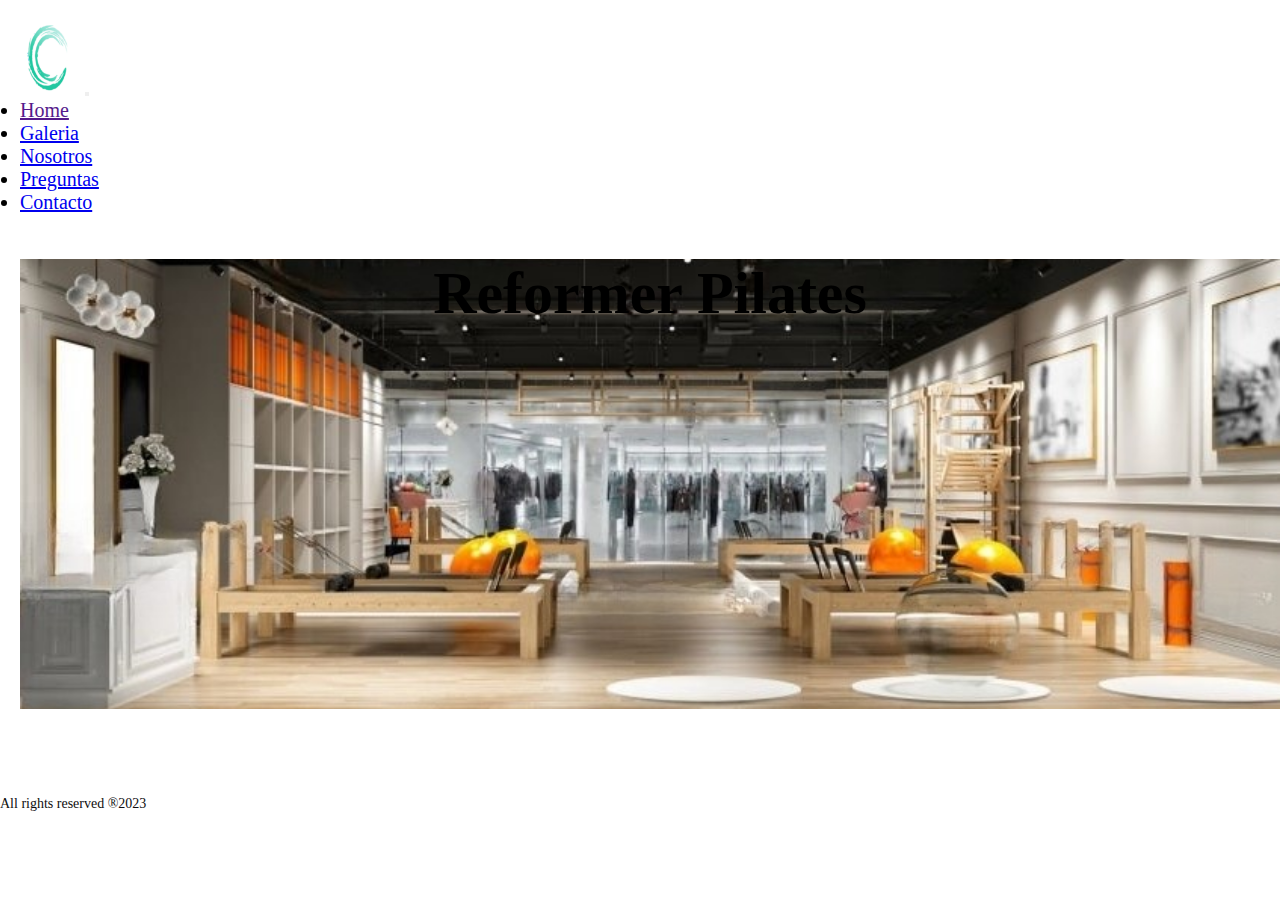
<file: index.html>
<!DOCTYPE html>
<html lang="es">

<head>
  <meta charset="UTF-8" />
  <meta http-equiv="X-UA-Compatible" content="IE=edge" />
  <meta name="viewport" content="width=device-width, initial-scale=1.0" />
  <link rel="stylesheet" href="https://cdn.jsdelivr.net/npm/bootstrap@4.6.2/dist/css/bootstrap.min.css"
    integrity="sha384-xOolHFLEh07PJGoPkLv1IbcEPTNtaed2xpHsD9ESMhqIYd0nLMwNLD69Npy4HI+N" crossorigin="anonymous">
  <link rel="stylesheet" href="https://cdnjs.cloudflare.com/ajax/libs/font-awesome/6.3.0/css/all.min.css"
    integrity="sha512-SzlrxWUlpfuzQ+pcUCosxcglQRNAq/DZjVsC0lE40xsADsfeQoEypE+enwcOiGjk/bSuGGKHEyjSoQ1zVisanQ=="
    crossorigin="anonymous" referrerpolicy="no-referrer" />
  <link rel="shortcut icon" href="Imagenes/logo.png" type="image/x-icon" />
  <link rel="stylesheet" href="estilos.css" />
  <title>Reformer Pilates</title>
</head>

<body>
  <header>
    <nav class="navbar navbar-expand-sm bg-light navbar-light">
      <img src="Imagenes/logo.png" alt="Logo" style="width:60px;">

      <!-- Links -->

      <!-- Toggler/collapsibe Button -->
      <button class="navbar-toggler " type="button" data-toggle="collapse" data-target="#collapsibleNavbar"><span
          class="navbar-toggler-icon"></span></button>
      <div class="collapse navbar-collapse" id="collapsibleNavbar">
        <ul class="navbar-nav ml-auto">
          <li class="nav-item">
            <a class="nav-link" href="">Home</a>
          </li>
          <li class="nav-item">
            <a class="nav-link" href="htmls/galeria.html">Galeria</a>
          </li>
          <li class="nav-item">
            <a class="nav-link" href="htmls/nosotros.html">Nosotros</a>
          </li>
          <li class="nav-item">
            <a class="nav-link" href="htmls/preguntas.html">Preguntas</a>
          </li>
          <li class="nav-item">
            <a class="nav-link" href="htmls/contacto.html">Contacto</a>
          </li>
        </ul>
      </div>
    </nav>

    <!-- Links end -->

  </header>

  <!-- Jumbotron -->

  <main>
    <div class="container-fluid">
      <div class="">
        <div class="jumbotron">
          <h1 class="jumbotron1">Reformer Pilates</h1>
        </div>
      </div>
    </div>
  </main>

  <!-- Jumbotron end -->


  <footer>
    <div class="d-flex justify-content-center">
      <div class="">
        <div class="redes">
          <a href="https://www.facebook.com/CamillasPilatesReformer/photos" class="facebook"><i
              class="fa-brands fa-facebook"></i></a>
          <a href="https://www.instagram.com/reformerpilates4/"><i class="fa-brands fa-instagram"></i></a>
          <a href="" class="whatsapp"><i class="fa-brands fa-whatsapp"></i></a>
        </div>
      </div>
    </div>
    <p>All rights reserved ®2023</p>
  </footer>

  <script src="https://cdn.jsdelivr.net/npm/jquery@3.5.1/dist/jquery.slim.min.js"
    integrity="sha384-DfXdz2htPH0lsSSs5nCTpuj/zy4C+OGpamoFVy38MVBnE+IbbVYUew+OrCXaRkfj" crossorigin="anonymous">
  </script>
  <script src="https://cdn.jsdelivr.net/npm/popper.js@1.16.1/dist/umd/popper.min.js"
    integrity="sha384-9/reFTGAW83EW2RDu2S0VKaIzap3H66lZH81PoYlFhbGU+6BZp6G7niu735Sk7lN" crossorigin="anonymous">
  </script>
  <script src="https://cdn.jsdelivr.net/npm/bootstrap@4.6.2/dist/js/bootstrap.min.js"
    integrity="sha384-+sLIOodYLS7CIrQpBjl+C7nPvqq+FbNUBDunl/OZv93DB7Ln/533i8e/mZXLi/P+" crossorigin="anonymous">
  </script>
</body>

</html>
</file>
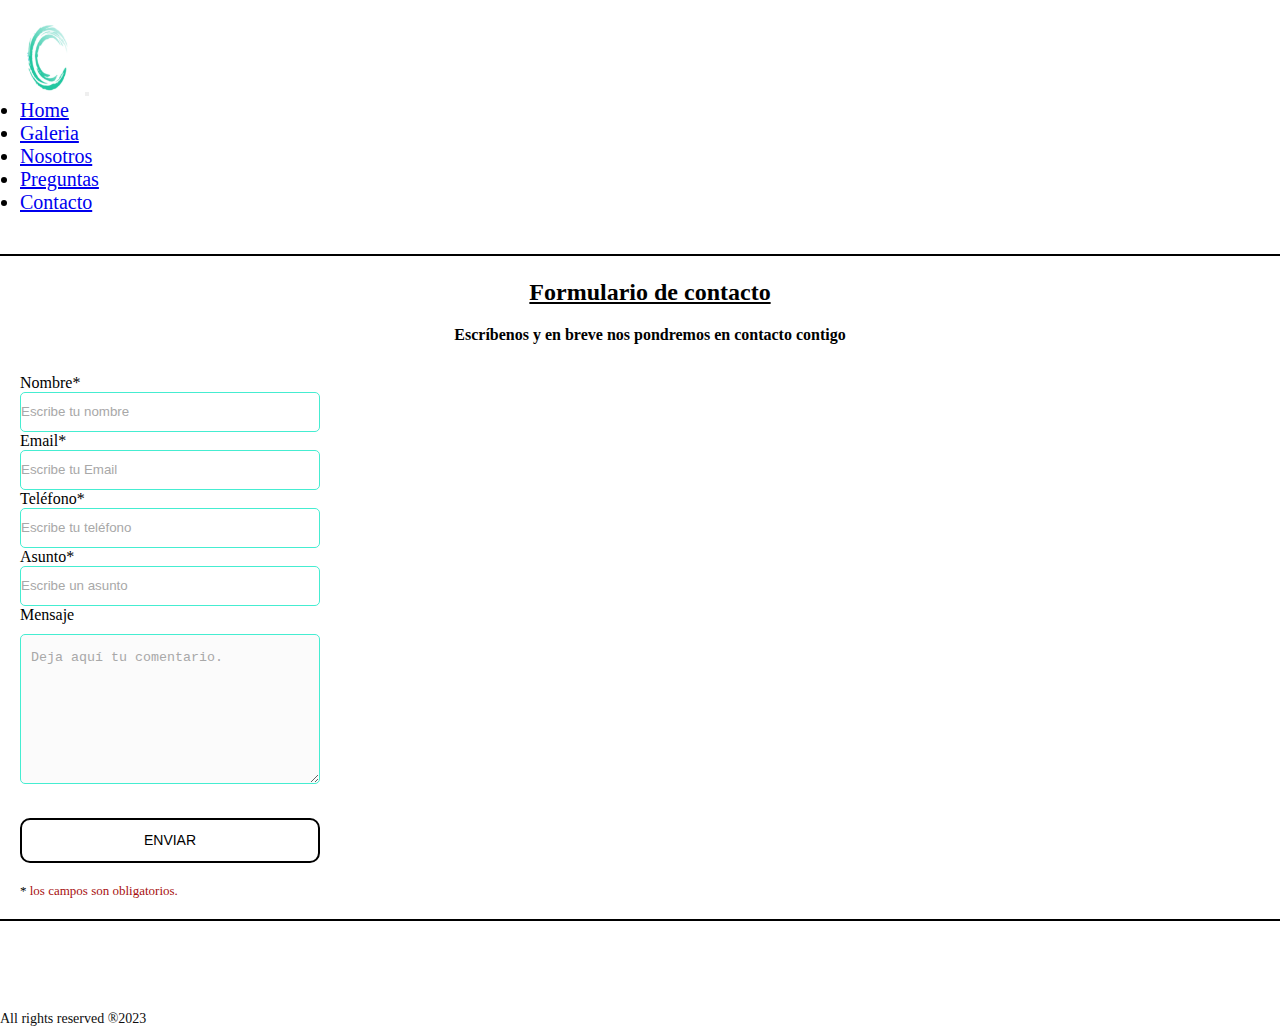
<file: htmls/contacto.html>
<!DOCTYPE html>
<html lang="es">

<head>
    <meta charset="UTF-8" />
    <meta http-equiv="X-UA-Compatible" content="IE=edge" />
    <meta name="viewport" content="width=device-width, initial-scale=1.0" />
    <link rel="stylesheet" href="https://cdn.jsdelivr.net/npm/bootstrap@4.6.2/dist/css/bootstrap.min.css"
        integrity="sha384-xOolHFLEh07PJGoPkLv1IbcEPTNtaed2xpHsD9ESMhqIYd0nLMwNLD69Npy4HI+N" crossorigin="anonymous">
    <link rel="stylesheet" href="https://cdnjs.cloudflare.com/ajax/libs/font-awesome/6.3.0/css/all.min.css"
        integrity="sha512-SzlrxWUlpfuzQ+pcUCosxcglQRNAq/DZjVsC0lE40xsADsfeQoEypE+enwcOiGjk/bSuGGKHEyjSoQ1zVisanQ=="
        crossorigin="anonymous" referrerpolicy="no-referrer" />
    <link rel="stylesheet" href="../estilos.css" />
    <link rel="shortcut icon" href="../Imagenes/logo.png" type="image/x-icon" />
    <title>Contacto</title>
</head>

<body id="contacto">
    <header>
        <nav class="navbar navbar-expand-sm bg-light navbar-light">
            <img src="../Imagenes/logo.png" alt="Logo" style="width:60px;">

            <!-- Links -->
            <button class="navbar-toggler " type="button" data-toggle="collapse" data-target="#collapsibleNavbar"><span
                    class="navbar-toggler-icon"></span></button>
            <div class="collapse navbar-collapse" id="collapsibleNavbar">
                <ul class="navbar-nav ml-auto">
                    <li class="nav-item">
                        <a class="nav-link" href="../index.html">Home</a>
                    </li>
                    <li class="nav-item">
                        <a class="nav-link" href="./galeria.html">Galeria</a>
                    </li>
                    <li class="nav-item">
                        <a class="nav-link" href="./nosotros.html">Nosotros</a>
                    </li>
                    <li class="nav-item">
                        <a class="nav-link" href="./preguntas.html">Preguntas</a>
                    </li>
                    <li class="nav-item">
                        <a class="nav-link" href="./contacto.html">Contacto</a>
                    </li>
                </ul>
            </div>
        </nav>

        <!-- Link end -->

    </header>
    <h2 class="linea"></h2>
    <main id="contacto">
        <div class="form">
            <h2 class="form1"><ins>Formulario de contacto</ins></h2>
            <h3 class="form2">Escríbenos y en breve nos pondremos en contacto contigo</h3>
        </div>
        <div class="d-flex justify-content-center">
            <form>
                <div class="form-group">
                    <label for="nombre" class="colocar_nombre">Nombre*<span class="obligatorio"></span></label><input
                        type="text" name="introducir_nombre" id="nombre" required="obligatorio"
                        placeholder="Escribe tu nombre" />
                </div>
                <div class="form-group">
                    <label for="email" class="colocar_email">Email*<span class="obligatorio"></span></label><input
                        type="email" name="introducir_email" id="email" required="obligatorio"
                        placeholder="Escribe tu Email" />
                </div>
                <div class="form-group">
                    <label for="telefone" class="colocar_telefono">Teléfono*</label><input type="tel"
                        name="introducir_telefono" id="telefono" placeholder="Escribe tu teléfono" />
                </div>
                <div class="form-group">
                    <label for="asunto" class="colocar_asunto">Asunto*<span class="obligatorio"></span></label><input
                        type="text" name="introducir_asunto" id="assunto" required="obligatorio"
                        placeholder="Escribe un asunto" />
                    <div>
                        <label for="mensaje" class="colocar_mensaje">Mensaje<span
                                class="obligatorio"></span></label><textarea name="introducir_mensaje"
                            class="texto_mensaje" id="mensaje" required="obligatorio"
                            placeholder="Deja aquí tu comentario."></textarea>
                    </div>
                    <button class="buttoncon" type="submit" name="enviar_formulario" id="enviar">
                        <p>Enviar</p>
                    </button>
                    <div class="aviso"><span class="obligatorio"> * </span>los campos son obligatorios.
                    </div>
            </form>
        </div>
    </main>
    <h2 class="linea"></h2>
    <footer>
        <div class="container d-flex justify-content-center">
            <div class="row">
                <div class="redes">
                    <a href="https://www.facebook.com/CamillasPilatesReformer/photos" class="facebook"><i
                            class="fa-brands fa-facebook"></i></a>
                    <a href="https://www.instagram.com/reformerpilates4/"><i class="fa-brands fa-instagram"></i></a>
                    <a href="" class="whatsapp"><i class="fa-brands fa-whatsapp"></i></a>
                </div>
            </div>
        </div>
        <p>All rights reserved ®2023</p>
    </footer>
    <script src="https://cdn.jsdelivr.net/npm/jquery@3.5.1/dist/jquery.slim.min.js"
        integrity="sha384-DfXdz2htPH0lsSSs5nCTpuj/zy4C+OGpamoFVy38MVBnE+IbbVYUew+OrCXaRkfj" crossorigin="anonymous">
    </script>
    <script src="https://cdn.jsdelivr.net/npm/popper.js@1.16.1/dist/umd/popper.min.js"
        integrity="sha384-9/reFTGAW83EW2RDu2S0VKaIzap3H66lZH81PoYlFhbGU+6BZp6G7niu735Sk7lN" crossorigin="anonymous">
    </script>
    <script src="https://cdn.jsdelivr.net/npm/bootstrap@4.6.2/dist/js/bootstrap.min.js"
        integrity="sha384-+sLIOodYLS7CIrQpBjl+C7nPvqq+FbNUBDunl/OZv93DB7Ln/533i8e/mZXLi/P+" crossorigin="anonymous">
    </script>
</body>

</html>
</file>
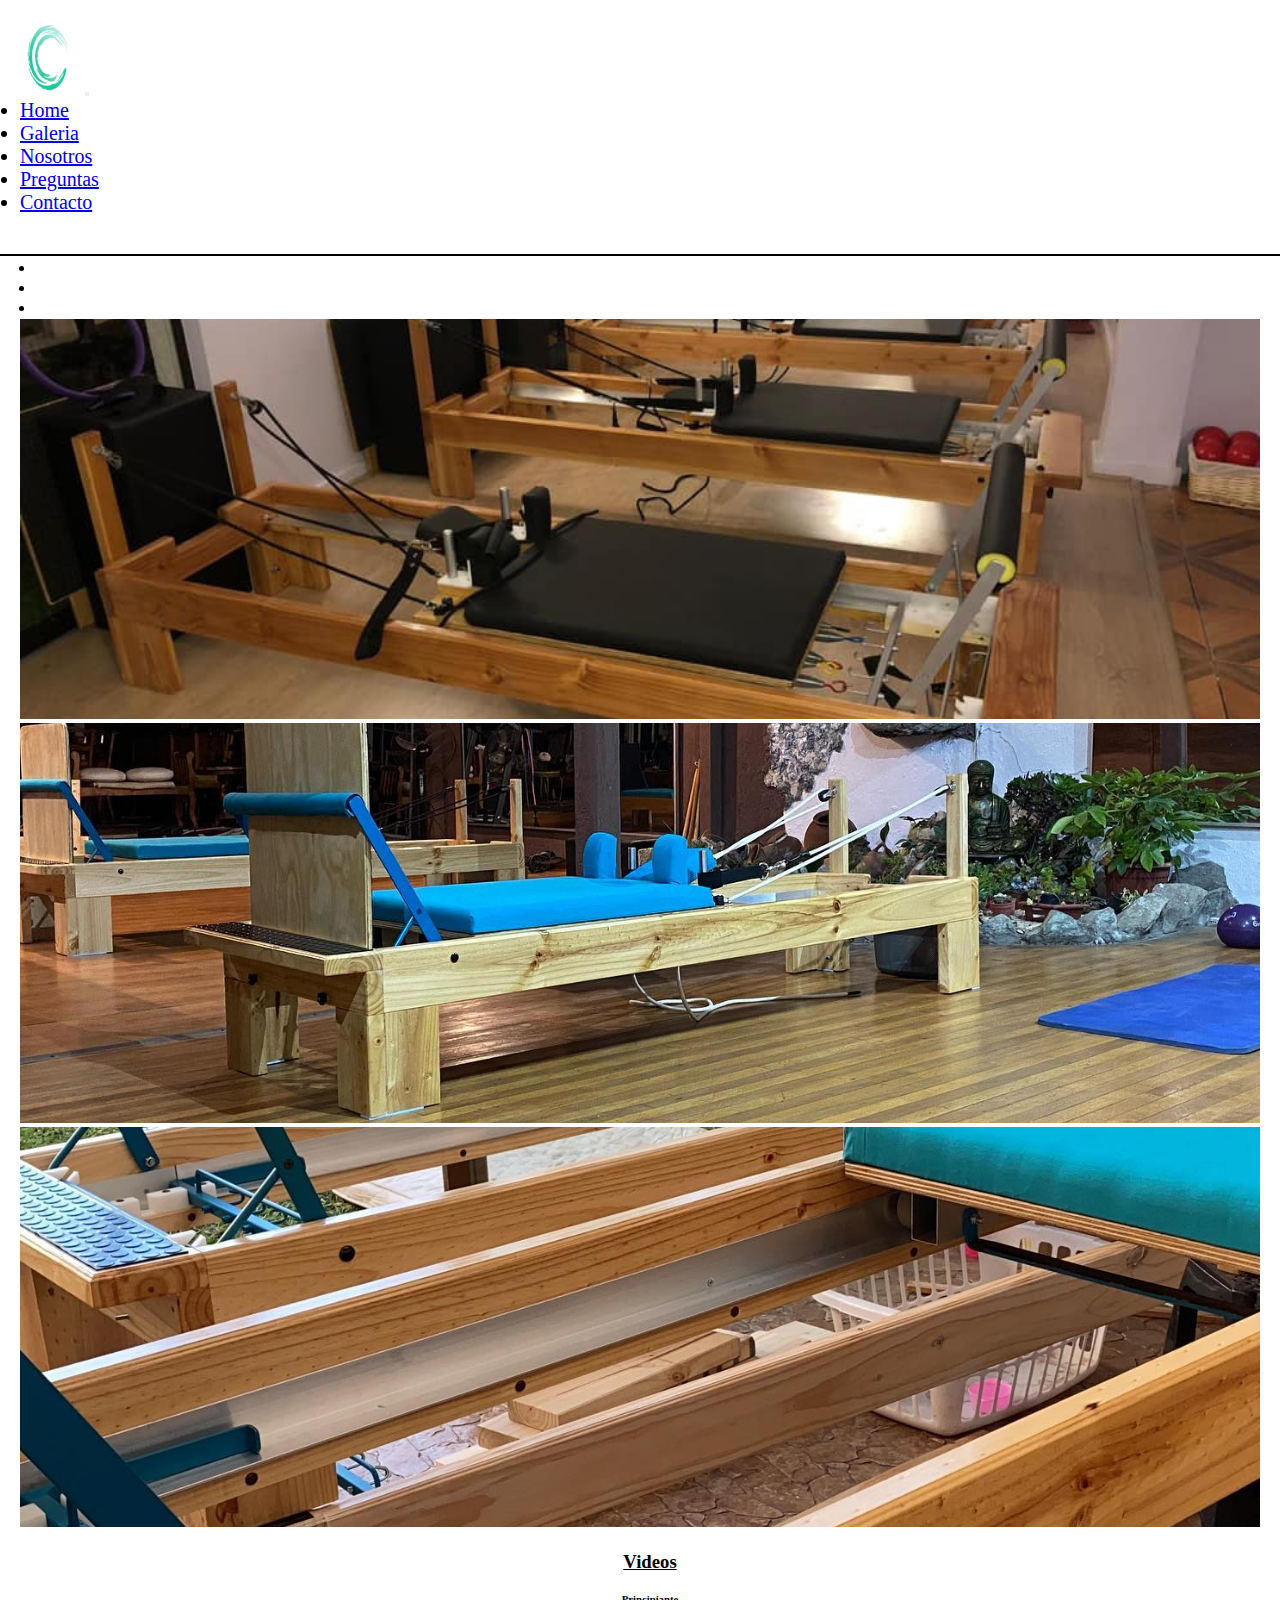
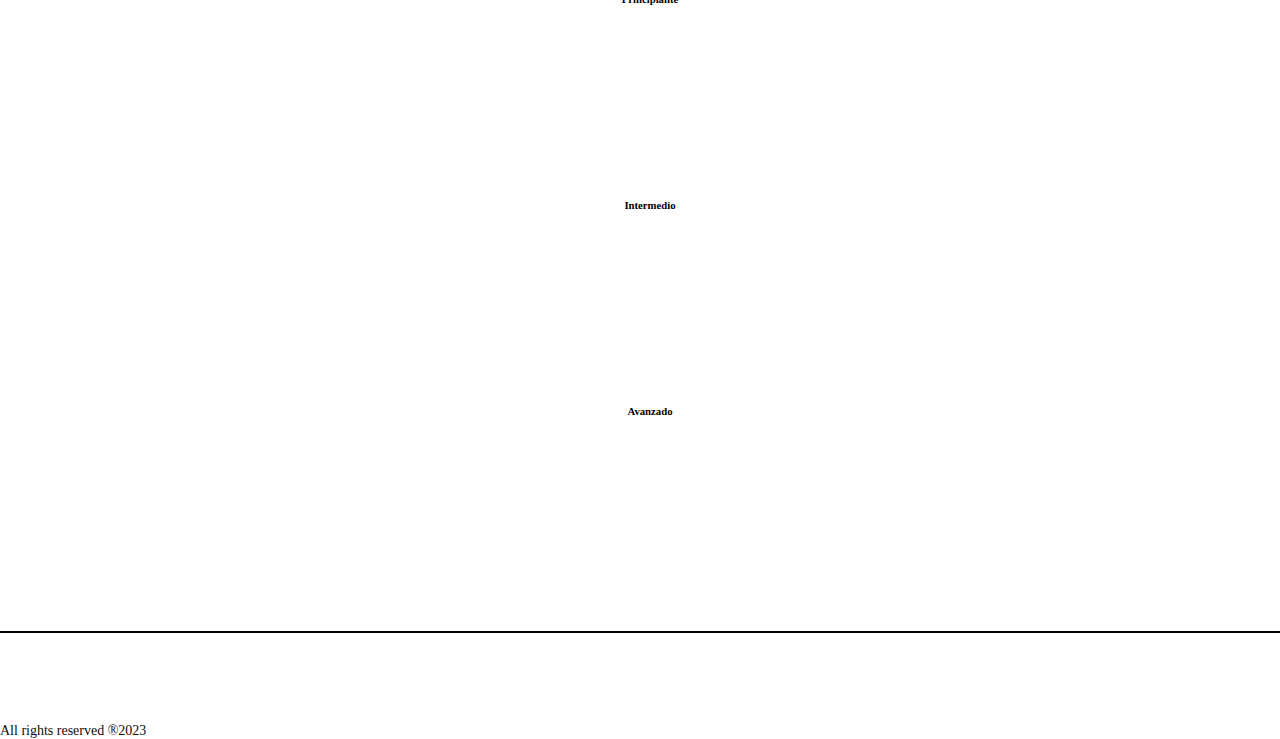
<file: htmls/galeria.html>
<!DOCTYPE html>
<html lang="es">

<head>
    <meta charset="UTF-8" />
    <meta http-equiv="X-UA-Compatible" content="IE=edge" />
    <meta name="viewport" content="width=device-width, initial-scale=1.0" />
    <link rel="stylesheet" href="https://cdn.jsdelivr.net/npm/bootstrap@4.6.2/dist/css/bootstrap.min.css"
        integrity="sha384-xOolHFLEh07PJGoPkLv1IbcEPTNtaed2xpHsD9ESMhqIYd0nLMwNLD69Npy4HI+N" crossorigin="anonymous">
    <link rel="stylesheet" href="https://cdnjs.cloudflare.com/ajax/libs/font-awesome/6.3.0/css/all.min.css"
        integrity="sha512-SzlrxWUlpfuzQ+pcUCosxcglQRNAq/DZjVsC0lE40xsADsfeQoEypE+enwcOiGjk/bSuGGKHEyjSoQ1zVisanQ=="
        crossorigin="anonymous" referrerpolicy="no-referrer" />
    <link rel="stylesheet" href="../estilos.css">
    <link rel="shortcut icon" href="../Imagenes/logo.png" type="image/x-icon">
    <title>Galeria</title>
</head>

<body>
    <header>
        <nav class="navbar navbar-expand-sm bg-light navbar-light">
            <img src="../Imagenes/logo.png" alt="Logo" style="width:60px;">

            <!-- Links -->
            <button class="navbar-toggler" type="button" data-toggle="collapse" data-target="#collapsibleNavbar"><span
                    class="navbar-toggler-icon"></span></button>
            <div class="collapse navbar-collapse" id="collapsibleNavbar">
                <ul class="navbar-nav ml-auto">
                    <li class="nav-item">
                        <a class="nav-link" href="../index.html">Home</a>
                    </li>
                    <li class="nav-item">
                        <a class="nav-link" href="./galeria.html">Galeria</a>
                    </li>
                    <li class="nav-item">
                        <a class="nav-link" href="./nosotros.html">Nosotros</a>
                    </li>
                    <li class="nav-item">
                        <a class="nav-link" href="./preguntas.html">Preguntas</a>
                    </li>
                    <li class="nav-item">
                        <a class="nav-link" href="./contacto.html">Contacto</a>
                    </li>
                </ul>
            </div>
        </nav>

        <!-- Link end -->

    </header>
    <h2 class="linea"></h2>
    <main id="galerias">
        <section class="carousel1">

            <!-- Carousel beggin -->

            <div id="demo" class="carousel slide" data-ride="carousel">

                <!-- Indicators -->

                <ul class="carousel-indicators">
                    <li data-target="#demo" data-slide-to="0" class="active"></li>
                    <li data-target="#demo" data-slide-to="1"></li>
                    <li data-target="#demo" data-slide-to="2"></li>
                </ul>

                <!-- The slideshow -->

                <div class="carousel-inner">
                    <div class="carousel-item active">
                        <img src="../Imagenes/camilla1.jpg" alt="Los Angeles" />
                    </div>
                    <div class="carousel-item">
                        <img src="../Imagenes/camilla2.jpg" alt="Chicago" />
                    </div>
                    <div class="carousel-item">
                        <img src="../Imagenes/camilla3.jpg" alt="New York" />
                    </div>
                </div>

                <!-- Left and right controls -->

                <a class="carousel-control-prev" href="#demo" data-slide="prev">
                    <span class="carousel-control-prev-icon"></span>
                </a>
                <a class="carousel-control-next" href="#demo" data-slide="next">
                    <span class="carousel-control-next-icon"></span>
                </a>
            </div>
        </section>
        <section class="container-fluid videos">
            <div class="row">
                <aside class="col-md-12">
                    <h3><ins>Videos</ins></h3>
                </aside>
            </div>
        </section>

        <!--Videos beggin  -->

        <div class="row videos1">
            <div class="col-md-4 bg-light">
                <h6>Principiante</h6>
                <div class="row">
                    <div class="embed-responsive embed-responsive-16by9">
                        <iframe class="embed-responsive-item" src="https://www.youtube.com/embed/UXvx_L4qRwY"
                            allowfullscreen frameborder="0"></iframe>
                    </div>
                </div>
            </div>
            <div class="col-md-4 bg-light">
                <h6>Intermedio</h6>
                <div class="row">
                    <div class=" col embed-responsive embed-responsive-16by9">
                        <iframe class="embed-responsive-item" src="https://www.youtube.com/embed/kTsSDHn4WPI"
                            allowfullscreen frameborder="0"></iframe>
                    </div>
                </div>
            </div>
            <div class="col-md-4 bg-light">
                <h6>Avanzado</h6>
                <div class="row">
                    <div class="embed-responsive embed-responsive-16by9">
                        <iframe class="embed-responsive-item" src="https://www.youtube.com/embed/kOWvuIFZQvA"
                            allowfullscreen frameborder="0"></iframe>
                    </div>
                </div>
            </div>
        </div>

        <!-- Videos end -->

        <!-- Carousel end -->

    </main>
    <h2 class="linea"></h2>
    <footer>
        <div class="container d-flex justify-content-center">
            <div class="row">
                <div class="redes">
                    <a href="https://www.facebook.com/CamillasPilatesReformer/photos" class="facebook"><i
                            class="fa-brands fa-facebook"></i></a>
                    <a href="https://www.instagram.com/reformerpilates4/"><i class="fa-brands fa-instagram"></i></a>
                    <a href="" class="whatsapp"><i class="fa-brands fa-whatsapp"></i></a>
                </div>
            </div>
        </div>
        <p>All rights reserved ®2023</p>
    </footer>
    <script src="https://cdn.jsdelivr.net/npm/jquery@3.5.1/dist/jquery.slim.min.js"
        integrity="sha384-DfXdz2htPH0lsSSs5nCTpuj/zy4C+OGpamoFVy38MVBnE+IbbVYUew+OrCXaRkfj" crossorigin="anonymous">
    </script>
    <script src="https://cdn.jsdelivr.net/npm/popper.js@1.16.1/dist/umd/popper.min.js"
        integrity="sha384-9/reFTGAW83EW2RDu2S0VKaIzap3H66lZH81PoYlFhbGU+6BZp6G7niu735Sk7lN" crossorigin="anonymous">
    </script>
    <script src="https://cdn.jsdelivr.net/npm/bootstrap@4.6.2/dist/js/bootstrap.min.js"
        integrity="sha384-+sLIOodYLS7CIrQpBjl+C7nPvqq+FbNUBDunl/OZv93DB7Ln/533i8e/mZXLi/P+" crossorigin="anonymous">
    </script>
</body>

</html>
</file>
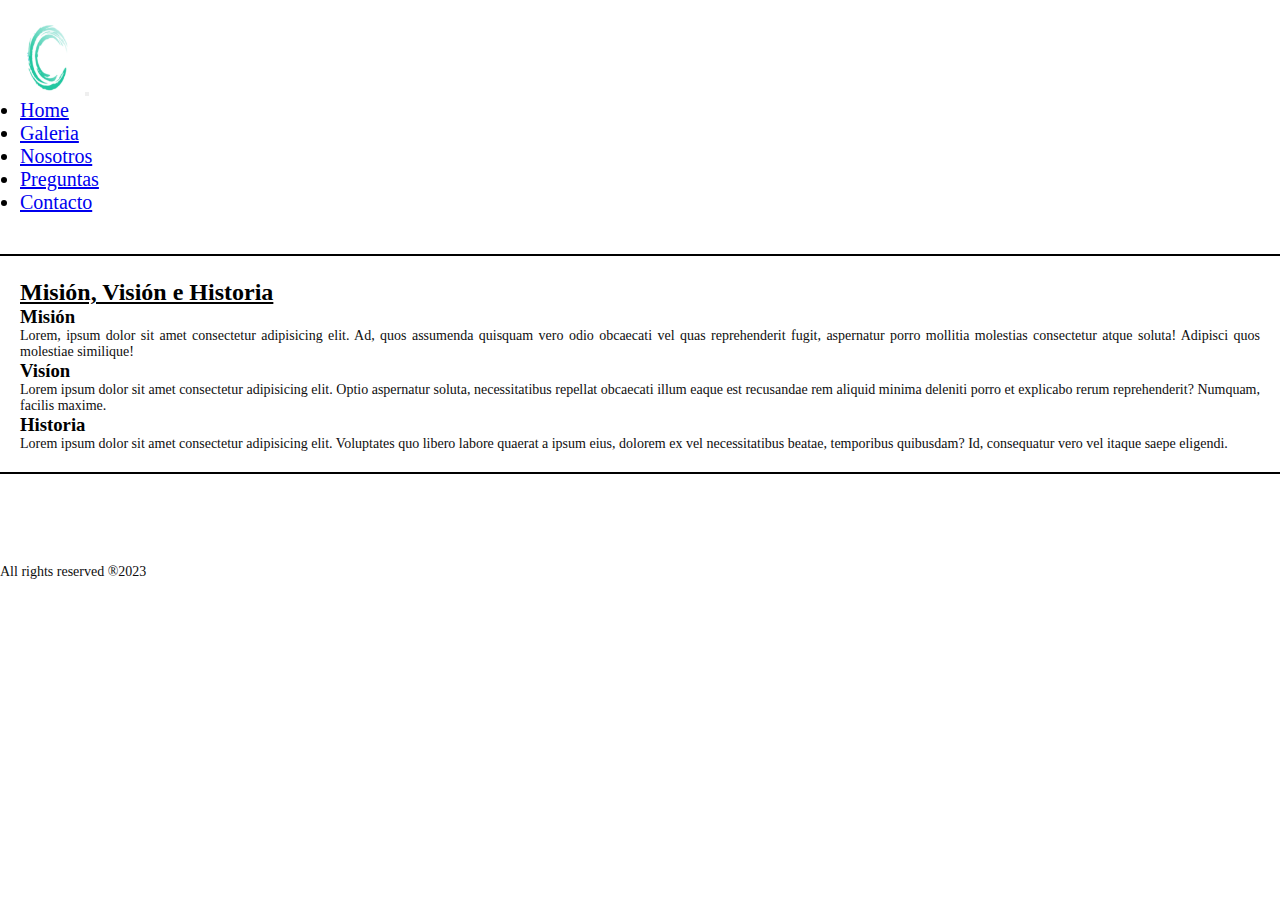
<file: htmls/nosotros.html>
<!DOCTYPE html>
<html lang="es">

<head>
    <meta charset="UTF-8" />
    <meta http-equiv="X-UA-Compatible" content="IE=edge" />
    <meta name="viewport" content="width=device-width, initial-scale=1.0" />
    <link rel="stylesheet" href="https://cdn.jsdelivr.net/npm/bootstrap@4.6.2/dist/css/bootstrap.min.css"
        integrity="sha384-xOolHFLEh07PJGoPkLv1IbcEPTNtaed2xpHsD9ESMhqIYd0nLMwNLD69Npy4HI+N" crossorigin="anonymous">
    <link rel="stylesheet" href="https://cdnjs.cloudflare.com/ajax/libs/font-awesome/6.3.0/css/all.min.css"
        integrity="sha512-SzlrxWUlpfuzQ+pcUCosxcglQRNAq/DZjVsC0lE40xsADsfeQoEypE+enwcOiGjk/bSuGGKHEyjSoQ1zVisanQ=="
        crossorigin="anonymous" referrerpolicy="no-referrer" />
    <link rel="stylesheet" href="../estilos.css">
    <link rel="shortcut icon" href="../Imagenes/logo.png" type="image/x-icon">
    <title>Nosotros</title>
</head>

<body>
    <header>
        <nav class="navbar navbar-expand-sm bg-light navbar-light">
            <img src="../Imagenes/logo.png" alt="Logo" style="width:60px;">

            <!-- Links -->
            <button class="navbar-toggler " type="button" data-toggle="collapse" data-target="#collapsibleNavbar"><span
                    class="navbar-toggler-icon"></span></button>
            <div class="collapse navbar-collapse" id="collapsibleNavbar">
                <ul class="navbar-nav ml-auto">
                    <li class="nav-item">
                        <a class="nav-link" href="../index.html">Home</a>
                    </li>
                    <li class="nav-item">
                        <a class="nav-link" href="./galeria.html">Galeria</a>
                    </li>
                    <li class="nav-item">
                        <a class="nav-link" href="./nosotros.html">Nosotros</a>
                    </li>
                    <li class="nav-item">
                        <a class="nav-link" href="./preguntas.html">Preguntas</a>
                    </li>
                    <li class="nav-item">
                        <a class="nav-link" href="./contacto.html">Contacto</a>
                    </li>
                </ul>
            </div>
        </nav>

        <!-- Link end -->

    </header>
    <h2 class="linea"></h2>
    <main id="nosotros">
        <div class="d-flex justify-content-center">
            <h2 class="nos"><ins>Misión, Visión e Historia</ins></h2>
        </div>
        <div class="contenedor">
            <div class="cont1">
                <h3 class="nos1">Misión</h3>
                <p class="alinear">Lorem, ipsum dolor sit amet consectetur adipisicing elit. Ad, quos assumenda quisquam vero odio
                    obcaecati vel quas reprehenderit fugit, aspernatur porro mollitia molestias consectetur atque
                    soluta! Adipisci quos molestiae similique!</p>
            </div>
            <div class="cont2">
                <h3 class="nos2">Visíon</h3>
                <p class="alinear">Lorem ipsum dolor sit amet consectetur adipisicing elit. Optio aspernatur soluta, necessitatibus
                    repellat obcaecati illum eaque est recusandae rem aliquid minima deleniti porro et explicabo rerum
                    reprehenderit? Numquam, facilis maxime.</p>
            </div>
            <div class="cont3">
                <h3 class="nos3">Historia</h3>
                <p class="alinear">Lorem ipsum dolor sit amet consectetur adipisicing elit. Voluptates quo libero labore quaerat a ipsum
                    eius, dolorem ex vel necessitatibus beatae, temporibus quibusdam? Id, consequatur vero vel itaque
                    saepe eligendi.</p>
            </div>
        </div>
        </section>
    </main>
    <h2 class="linea"></h2>
    <footer>
        <div class="container d-flex justify-content-center">
            <div class="row">
                <div class="redes">
                    <a href="https://www.facebook.com/CamillasPilatesReformer/photos" class="facebook"><i
                            class="fa-brands fa-facebook"></i></a>
                    <a href="https://www.instagram.com/reformerpilates4/"><i class="fa-brands fa-instagram"></i></a>
                    <a href="" class="whatsapp"><i class="fa-brands fa-whatsapp"></i></a>
                </div>
            </div>
        </div>
        <p>All rights reserved ®2023</p>
    </footer>
    <script src="https://cdn.jsdelivr.net/npm/jquery@3.5.1/dist/jquery.slim.min.js"
        integrity="sha384-DfXdz2htPH0lsSSs5nCTpuj/zy4C+OGpamoFVy38MVBnE+IbbVYUew+OrCXaRkfj" crossorigin="anonymous">
    </script>
    <script src="https://cdn.jsdelivr.net/npm/popper.js@1.16.1/dist/umd/popper.min.js"
        integrity="sha384-9/reFTGAW83EW2RDu2S0VKaIzap3H66lZH81PoYlFhbGU+6BZp6G7niu735Sk7lN" crossorigin="anonymous">
    </script>
    <script src="https://cdn.jsdelivr.net/npm/bootstrap@4.6.2/dist/js/bootstrap.min.js"
        integrity="sha384-+sLIOodYLS7CIrQpBjl+C7nPvqq+FbNUBDunl/OZv93DB7Ln/533i8e/mZXLi/P+" crossorigin="anonymous">
    </script>
</body>

</html>
</file>
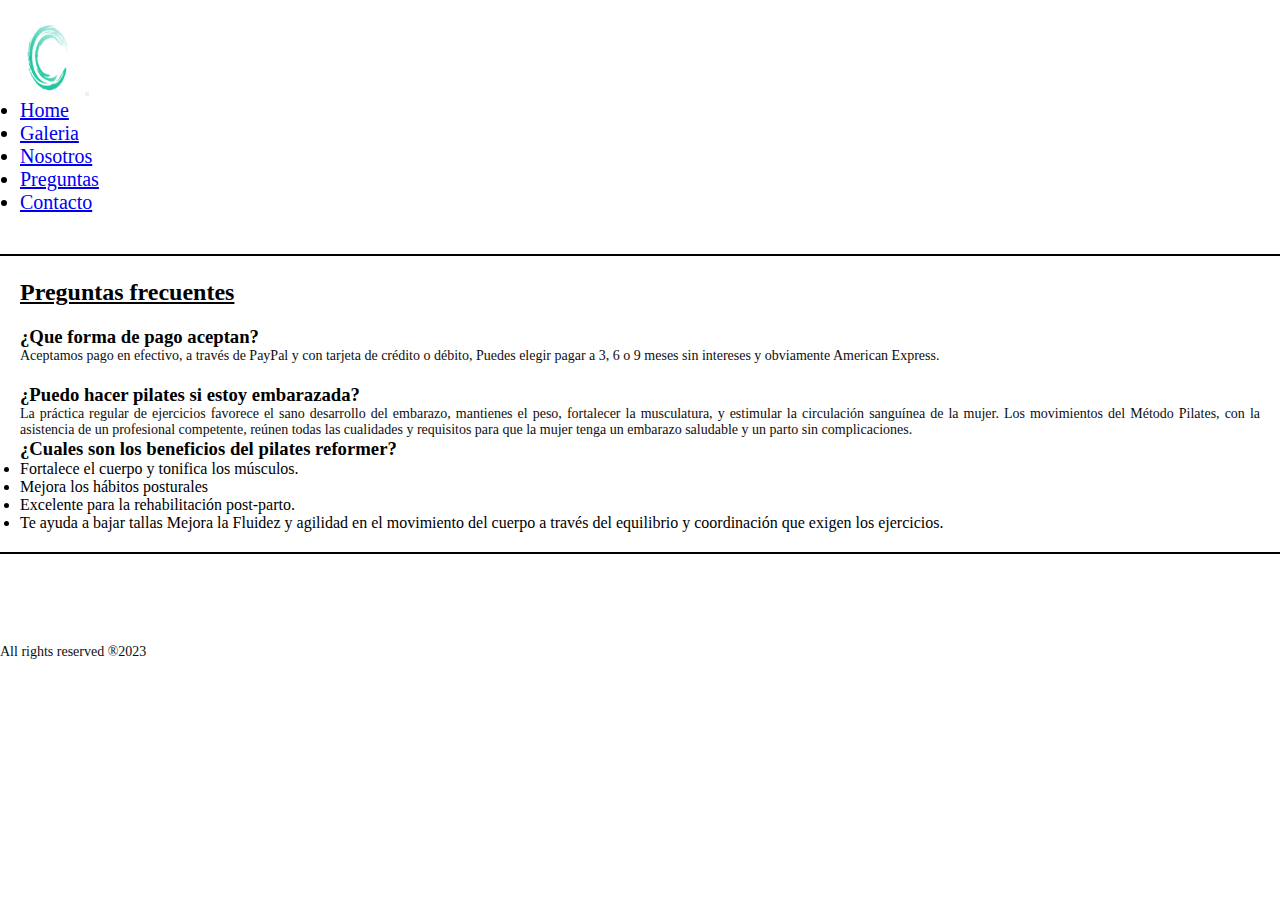
<file: htmls/preguntas.html>
<!DOCTYPE html>
<html lang="es">

<head>
    <meta charset="UTF-8" />
    <meta http-equiv="X-UA-Compatible" content="IE=edge" />
    <meta name="viewport" content="width=device-width, initial-scale=1.0" />
    <link rel="stylesheet" href="https://cdn.jsdelivr.net/npm/bootstrap@4.6.2/dist/css/bootstrap.min.css"
        integrity="sha384-xOolHFLEh07PJGoPkLv1IbcEPTNtaed2xpHsD9ESMhqIYd0nLMwNLD69Npy4HI+N" crossorigin="anonymous">
    <link rel="stylesheet" href="https://cdnjs.cloudflare.com/ajax/libs/font-awesome/6.3.0/css/all.min.css"
        integrity="sha512-SzlrxWUlpfuzQ+pcUCosxcglQRNAq/DZjVsC0lE40xsADsfeQoEypE+enwcOiGjk/bSuGGKHEyjSoQ1zVisanQ=="
        crossorigin="anonymous" referrerpolicy="no-referrer" />
    <link rel="stylesheet" href="../estilos.css">
    <link rel="shortcut icon" href="../Imagenes/logo.png" type="image/x-icon">
    <title>Preguntas</title>
</head>

<body id="Questions">
    <header>
        <nav class="navbar navbar-expand-sm bg-light navbar-light">
            <img src="../Imagenes/logo.png" alt="Logo" style="width:60px;">

            <!-- Links -->
            <button class="navbar-toggler " type="button" data-toggle="collapse" data-target="#collapsibleNavbar"><span
                    class="navbar-toggler-icon"></span></button>
            <div class="collapse navbar-collapse" id="collapsibleNavbar">
                <ul class="navbar-nav ml-auto">
                    <li class="nav-item">
                        <a class="nav-link" href="../index.html">Home</a>
                    </li>
                    <li class="nav-item">
                        <a class="nav-link" href="./galeria.html">Galeria</a>
                    </li>
                    <li class="nav-item">
                        <a class="nav-link" href="./nosotros.html">Nosotros</a>
                    </li>
                    <li class="nav-item">
                        <a class="nav-link" href="./preguntas.html">Preguntas</a>
                    </li>
                    <li class="nav-item">
                        <a class="nav-link" href="./contacto.html">Contacto</a>
                    </li>
                </ul>
            </div>
        </nav>

        <!-- Link end -->

    </header>
    <h2 class="linea"></h2>
    <main id="preguntas">
        <section>
            <div class="d-flex justify-content-center">
                <h2 class="pre"><ins>Preguntas frecuentes</ins></h2>
            </div>
            <div class="d-flex flex-column">
                <div class="p-2">
                    <h3 class="pre">¿Que forma de pago aceptan?</h3>
                    <p class="alinear">Aceptamos pago en efectivo, a través de PayPal y con tarjeta de crédito o débito, Puedes elegir
                        pagar a 3, 6 o 9 meses sin intereses y obviamente American Express.</p>
                </div>
                <div class="p-2">
                    <h3 class="pre">¿Puedo hacer pilates si estoy embarazada?</h3>
                    <p class="alinear">La práctica regular de ejercicios favorece el sano desarrollo del embarazo, mantienes el peso,
                        fortalecer la musculatura, y estimular la circulación sanguínea de la mujer. Los movimientos del
                        Método Pilates, con la asistencia de un profesional competente, reúnen todas las cualidades y
                        requisitos para que la mujer tenga un embarazo saludable y un parto sin complicaciones.</p>
                </div>
                <div class="p-2">
                    <h3>¿Cuales son los beneficios del pilates reformer?</h2>
                        <ul>
                            <li>Fortalece el cuerpo y tonifica los músculos.</li>
                            <li>Mejora los hábitos posturales</li>
                            <li>Excelente para la rehabilitación post-parto.</li>
                            <li>Te ayuda a bajar tallas Mejora la Fluidez y agilidad en el movimiento del cuerpo a
                                través del equilibrio y coordinación que exigen los ejercicios.</li>
                        </ul>
                </div>
            </div>
        </section>
    </main>
    <h2 class="linea"></h2>
    <footer>
        <div class="container d-flex justify-content-center">
            <div class="row">
                <div class="redes">
                    <a href="https://www.facebook.com/CamillasPilatesReformer/photos" class="facebook"><i
                            class="fa-brands fa-facebook"></i></a>
                    <a href="https://www.instagram.com/reformerpilates4/"><i class="fa-brands fa-instagram"></i></a>
                    <a href="" class="whatsapp"><i class="fa-brands fa-whatsapp"></i></a>
                </div>
            </div>
        </div>
        <p>All rights reserved ®2023</p>
    </footer>
    <script src="https://cdn.jsdelivr.net/npm/jquery@3.5.1/dist/jquery.slim.min.js"
        integrity="sha384-DfXdz2htPH0lsSSs5nCTpuj/zy4C+OGpamoFVy38MVBnE+IbbVYUew+OrCXaRkfj" crossorigin="anonymous">
    </script>
    <script src="https://cdn.jsdelivr.net/npm/popper.js@1.16.1/dist/umd/popper.min.js"
        integrity="sha384-9/reFTGAW83EW2RDu2S0VKaIzap3H66lZH81PoYlFhbGU+6BZp6G7niu735Sk7lN" crossorigin="anonymous">
    </script>
    <script src="https://cdn.jsdelivr.net/npm/bootstrap@4.6.2/dist/js/bootstrap.min.js"
        integrity="sha384-+sLIOodYLS7CIrQpBjl+C7nPvqq+FbNUBDunl/OZv93DB7Ln/533i8e/mZXLi/P+" crossorigin="anonymous">
    </script>
</body>

</html>
</file>
<file: estilos.css>
*{
    margin:0;
    padding:0;
    box-sizing:border-box ;
}

header{
    background-color: rgb(255, 255, 255);
    width: 100%;
    font-size: 20px;
    font-family: Georgia, 'Times New Roman', Times, serif;
    padding: 20px;
}

.navbar-collapse {
    z-index: 1000;
}

.jumbotron{
    background-image: url(Imagenes/estudio.jpeg);
    background-position: center;
    background-size: cover;
    height: 450px;
    margin-top: 25px;
}

.jumbotron1{
    font-family: Georgia, 'Times New Roman', Times, serif;
    color: #000000;
    text-align: center;
    font-size: 60px;
}

.facebook{
    padding-left: 20px;
}

.redes{
    text-align: center;
    font-size: 40px;
    padding: 20px;
    font-family: Georgia, 'Times New Roman', Times, serif;
}

.redes i{
    color: #000000;
}

.redes i:hover{
    color: rgb(46, 79, 107);
}

.carousel1 img{
    width: 100%;
    height: 400px;
    max-height: 500px;
    object-fit: cover;
    padding-right: 20px;
}

.carousel1 ul li{
    width: 20px;
    height: 20px;
    border-radius: 50%;
    margin-left: 15px;
}

.videos{
    padding-top: 20px;
    padding-bottom: 20px;
    text-align: center;
}

.videos1 h6{
    text-align: center;
}

.videos1 iframe{
    padding: 20px;   
}

.linea{
    border-top: 2px solid black;
    height: 5px;
    padding: 0;
    margin: 20px auto 0 auto;
    width: auto;
}

main{
    font-family: Georgia, 'Times New Roman', Times, serif;
    padding-left: 20px;
}

.preguntas1{
    text-align: center;
    padding: 20px;
    color: black;
}

.q1{
    padding-left: 150px;
    padding-right: 150px;
}

body .contacto{
    height: 100%; 
    font-family: Georgia, 'Times New Roman', Times, serif;
}

.contact_form{  
    width: 460px; 
    height: auto;
    margin: 80px auto;
    border-radius: 10px;  
    padding-top: 30px;
    padding-bottom: 20px;  
    background-color: #fbfbfb; 
    padding-left: 30px; 
}

input{
    background-color: #ffffff;
    width: 300px;
    min-width: 300px;
    height: 40px;
    border-radius: 5px;  
    border-style: solid; 
    border-width: 1px; 
    border-color: hsl(170, 82%, 60%);
    margin-right: 20px;
}

textarea{
    background-color: #fbfbfb; 
    width: 300px; 
    height: 150px; 
    border-radius: 5px;  
    border-style: solid; 
    border-width: 1px; 
    border-color: hsl(170, 82%, 60%); 
    margin-top: 10px;  
    padding-left: 10px;
    margin-bottom: 20px; 
    padding-top: 15px; 
}

label{
    display: flex; 
    flex-direction: column;
    justify-content: center;
}

.buttoncon{
    height: 45px;   
    margin-bottom: 20px; 
    margin-top: 10px;   
    text-transform: uppercase;
    background-color: #ffffff; 
    border-color: #000000; 
    border-style: solid; 
    border-radius: 10px;  
    width: 300px;   
    cursor: pointer;
    
}

.buttoncon p{
    color: #000000; 
    border-radius: 10px;
}

.buttoncon :hover{
    background-color: aqua;
    width: 100%;
    height: 100%;
    padding: 13px;
    transition: 0.3s;
    color: white;
}

span{
    color: #000000; 
}

.aviso{
    font-size: 13px;  
    color: #a70f0f;  
}

.form1{
    text-align: center;
    padding-top: 20px;
    padding-bottom: 20px;
    color: #000000;
    font-size: none;
}

.form2{
    font-size: 16px;
    text-align: center;
    padding-bottom: 30px;
    color: #000000;
}

.formulario1{
    text-align: left; 
    padding-bottom: 20px; 
    color: #000000;
    margin-top: -110px;
    margin-left: 50px;
    padding: 20px;
    font-size: none;
}

.formulario3{
    font-size: 16px; 
    padding-bottom: 30px;
    color: #0e0e0e;   
}

p{
    font-size: 14px; 
    color: #0e0e0e; 
}

::-webkit-input-placeholder{
    color: #a8a8a8;
}


::-webkit-textarea-placeholder{
color: #a8a8a8;
}


.formulario input:focus{
    outline:0;
    border: 1px solid #000000;
}


.formulario textarea:focus{
    outline:0;
    border: 1px solid #000000;
}

.nos{
    padding-top: 20px;
    padding-right: 20px;
}

.alinear{
    text-align: justify;
    padding-right: 20px;
}

.pre{
    padding-right: 20px;
    padding-top: 20px;
}

.galerias{
    padding-left: 20px;
}

html, body{
    width: 100% !important;
    overflow-x: hidden !important;
}

.embed-responsive-item{
    padding-right: 20px !important;
}

.container-fluid{
    padding-left: 0%;
}

.bg-light{
    background-color: transparent !important;
}
</file>
